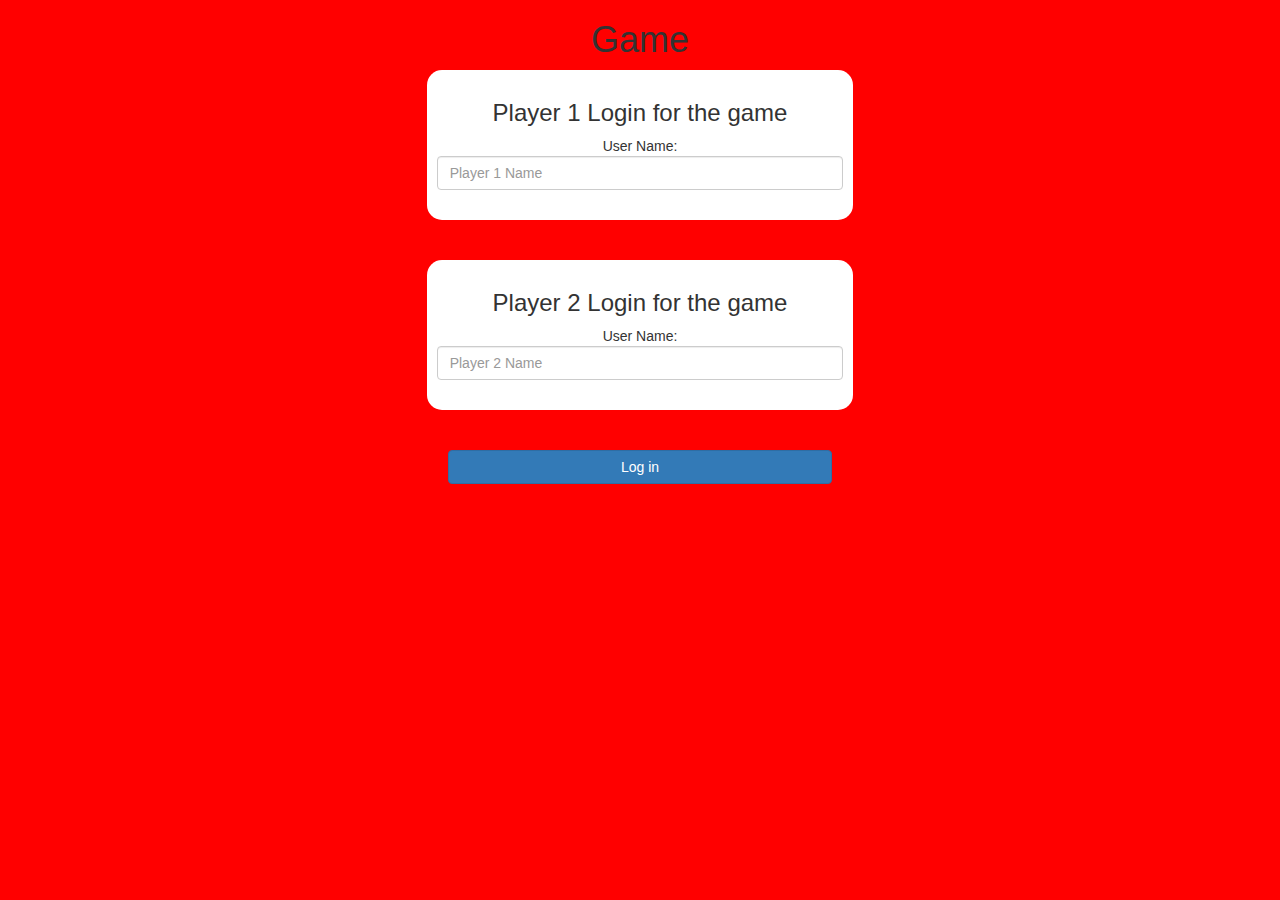
<file: index.html>
<!DOCTYPE html>
<html>
<head>
	<title>Guess The Word</title>

<meta name="viewport" content="width=device-width, initial-scale=1">
<link rel="stylesheet" href="https://maxcdn.bootstrapcdn.com/bootstrap/3.4.0/css/bootstrap.min.css">
<script src="https://ajax.googleapis.com/ajax/libs/jquery/3.4.1/jquery.min.js"></script>
<script src="https://maxcdn.bootstrapcdn.com/bootstrap/3.4.0/js/bootstrap.min.js"></script>

<link rel="stylesheet" type="text/css" href="game.css">

<script src="game_login.js"></script>
</head>
<body>
	<center>
<h1>Game</h1>

<div class = "col-lg-4 col-sm-8 col-xs-11 login_div1">
	<h3> Player 1 Login for the game</h3>
	<lable>User Name:</lable>
	<input type= "text" id="player1_name_input" class="form-control" placeholder="Player 1 Name">
	<br>
</div>
<br>
<br>
<div class = "col-lg-4 col-sm-8 col-xs-11 login_div2">
	<h3> Player 2 Login for the game</h3>
	<lable>User Name:</lable>
	<input type= "text" id="player2_name_input" class="form-control" placeholder="Player 2 Name">
	<br>
</div>
<br>
<br>
<button style = "width:30%" class = "btn btn-primary" onclick="addUser()">Log in</button>

</center>
</body>
</html>
</file>
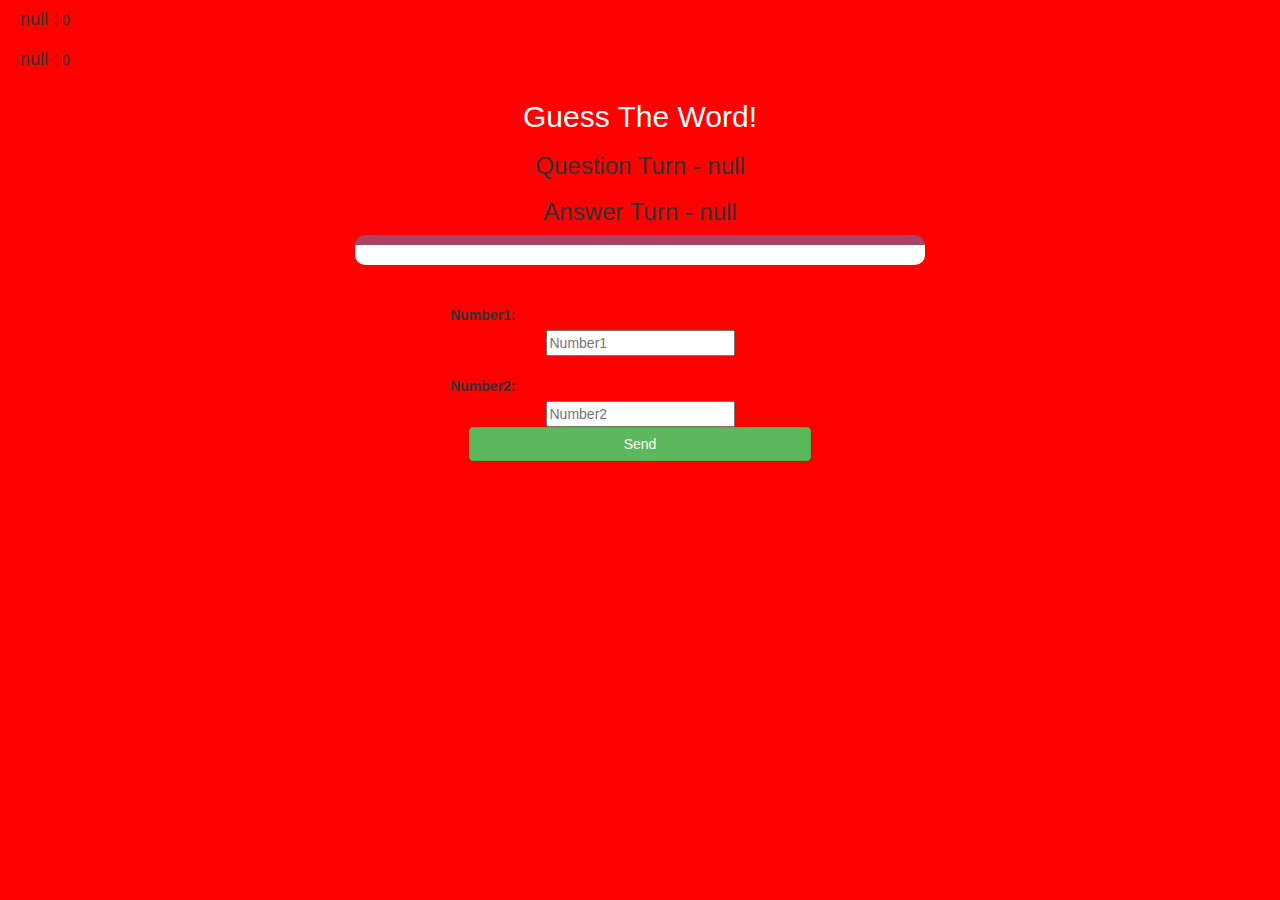
<file: game_page.html>
<!DOCTYPE html>
<html>
<head>
	<title>Guess The Word</title>

<meta name="viewport" content="width=device-width, initial-scale=1">
<link rel="stylesheet" href="https://maxcdn.bootstrapcdn.com/bootstrap/3.4.0/css/bootstrap.min.css">
<script src="https://ajax.googleapis.com/ajax/libs/jquery/3.4.1/jquery.min.js"></script>
<script src="https://maxcdn.bootstrapcdn.com/bootstrap/3.4.0/js/bootstrap.min.js"></script>

<link rel="stylesheet" type="text/css" href="game.css">
</head>
<body>
<h4 id = "player1_name" ></h4>  <span id = "player1_score"></span>
<br>
<h4 id = "player2_name" ></h4>  <span id = "player2_score"></span> 
<div class="container">
	<center>
		<h2 style="color: white;">Guess The Word!</h2>
        <h3 id = "player_question"></h3>
		<h3 id = "player_answer"></h3>
        <div id = "output" class = "col-lg-6"></div> 
		<br>
		<br>

		<label>Number1: <b style="color: red">Try putting word which has 5 or more alphabet</b></label>
		<br>
        <input type = "texxt" id = "number1" class = "form_control" placeholder = "Number1">
		<br>
		<br>
		<label>Number2: <b style="color: red">Try putting word which has 5 or more alphabet</b></label>
		<br>
        <input type = "texxt" id = "number2" class = "form_control" placeholder = "Number2">
		<br>
		<button onclick = "send()" class = "btn btn-success" style = "width: 30%" >Send</button>

	</center>
</div>

<script src="game_page.js"></script>
</body>
</html>
</file>
<file: game.css>
body
{
	background: red;
}

.login_div1 , .login_div2
{
	background: white;
	padding: 10px;
	float: none;
	border-radius: 15px;
}


#player1_name , #player2_name
{
display: inline-block;
margin-left: 20px;
}
#word
{
width: 60%;
}
#word_display
{
letter-spacing: 5px;
}
#output
{
background: white;
border-radius: 10px;
border-top: 10px solid #AA4465;
padding: 10px;
float: none;
text-align: left;
}
</file>
